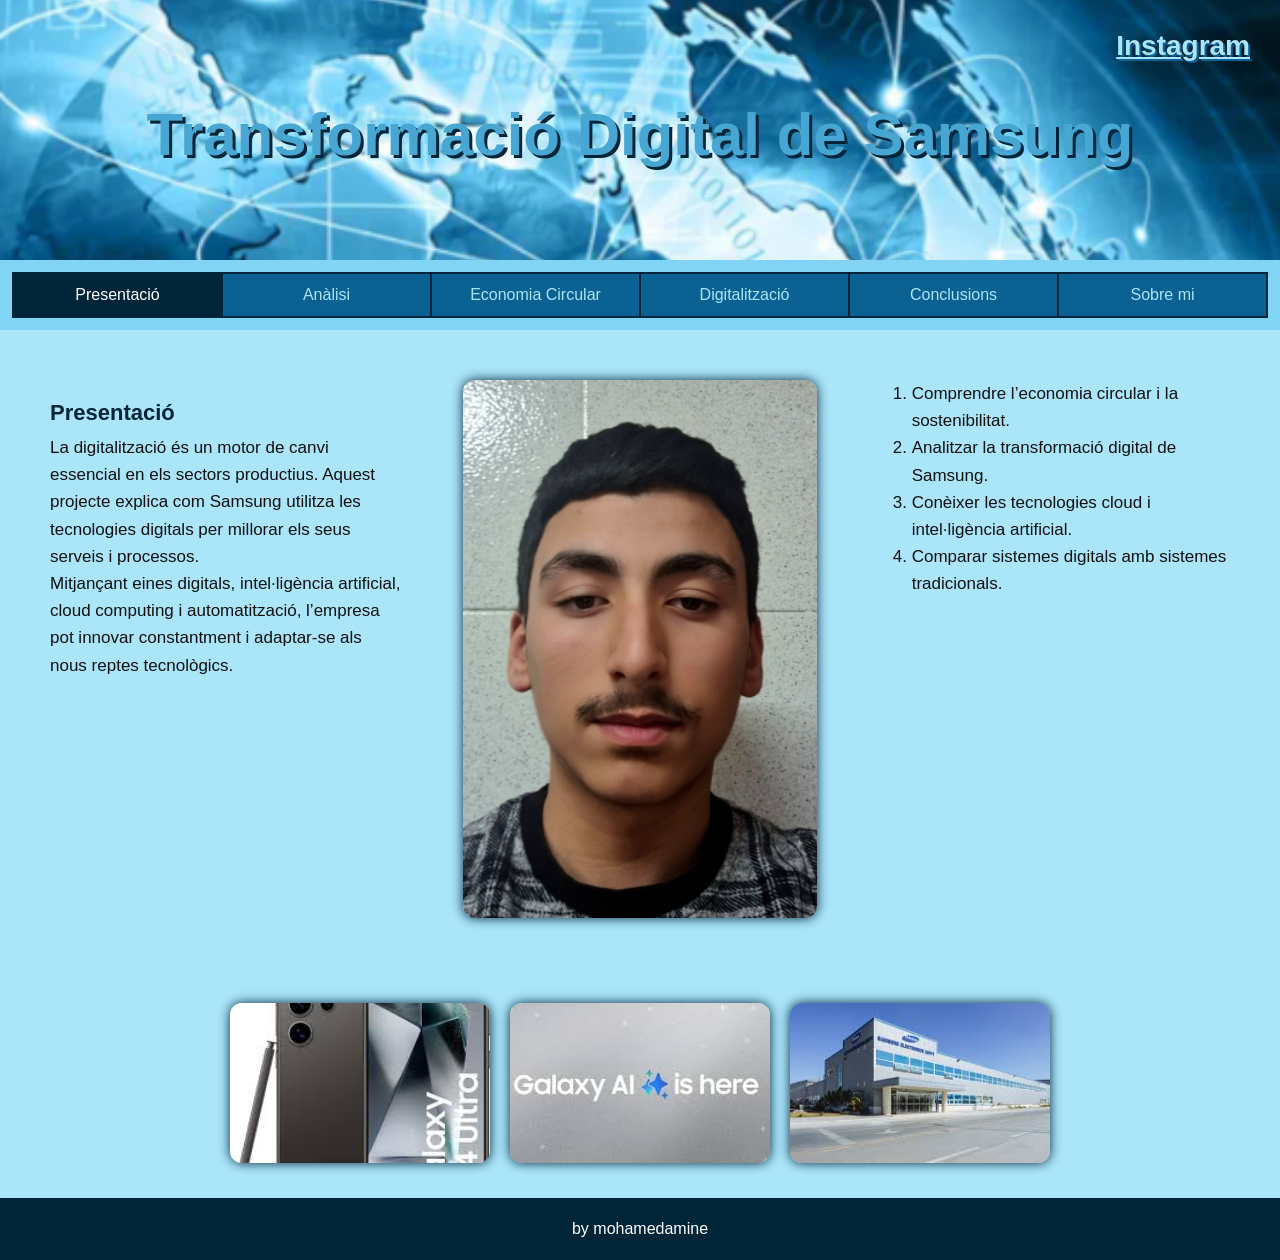
<file: index.html>
<!DOCTYPE html>
<html lang="ca">

<head>

	<title>Samsung</title>

	<meta charset="utf-8">

	<meta name="viewport"
		content="width=device-width, initial-scale=1">

	<link href="css/estils.css"
		type="text/css"
		rel="stylesheet">

</head>

<body>

	<header>

		<h4>
			<a href="https://www.instagram.com/ins_eugeni/"
				target="_blank">

				Instagram

			</a>
		</h4>

		<h2>
			Transformació Digital de Samsung
		</h2>

	</header>

	<section>

		<nav>

			<ul>

				<li class="active">
					<a href="index.html">
						Presentació
					</a>
				</li>

				<li>
					<a href="analisi.html">
						Anàlisi
					</a>
				</li>

				<li>
					<a href="economia-circular.html">
						Economia Circular
					</a>
				</li>

				<li>
					<a href="digitalitzacio.html">
						Digitalització
					</a>
				</li>

				<li>
					<a href="conclusions.html">
						Conclusions
					</a>
				</li>

				<li>
					<a href="sobremi.html">
						Sobre mi
					</a>
				</li>

			</ul>

		</nav>

		<article>

			<div class="fila">

				<div class="columna">

					<h3>
						Presentació
					</h3>

					<p>
						La digitalització és un motor de canvi essencial
						en els sectors productius.
						Aquest projecte explica com Samsung
						utilitza les tecnologies digitals
						per millorar els seus serveis i processos.
					</p>

					<p>
						Mitjançant eines digitals,
						intel·ligència artificial,
						cloud computing i automatització,
						l’empresa pot innovar constantment
						i adaptar-se als nous reptes tecnològics.
					</p>

				</div>

				<div class="columna">

					<img src="img/moha.png"
						alt="Mohamedamine">

				</div>

				<div class="columna">

					<ol>

						<li>
							Comprendre l’economia circular
							i la sostenibilitat.
						</li>

						<li>
							Analitzar la transformació digital
							de Samsung.
						</li>

						<li>
							Conèixer les tecnologies cloud
							i intel·ligència artificial.
						</li>

						<li>
							Comparar sistemes digitals
							amb sistemes tradicionals.
						</li>

					</ol>

				</div>

			</div>

		</article>

	</section>

	<div class="galeria">

		<img src="img/samsung phone.jpeg"
			alt="Samsung Phone">

		<img src="img/Samsung AI.jpeg"
			alt="Samsung AI">

		<img src="img/Samsung factory.jpeg"
			alt="Samsung Factory">

	</div>

	<footer>

		<p>
			by mohamedamine
		</p>

	</footer>

</body>

</html>
</file>
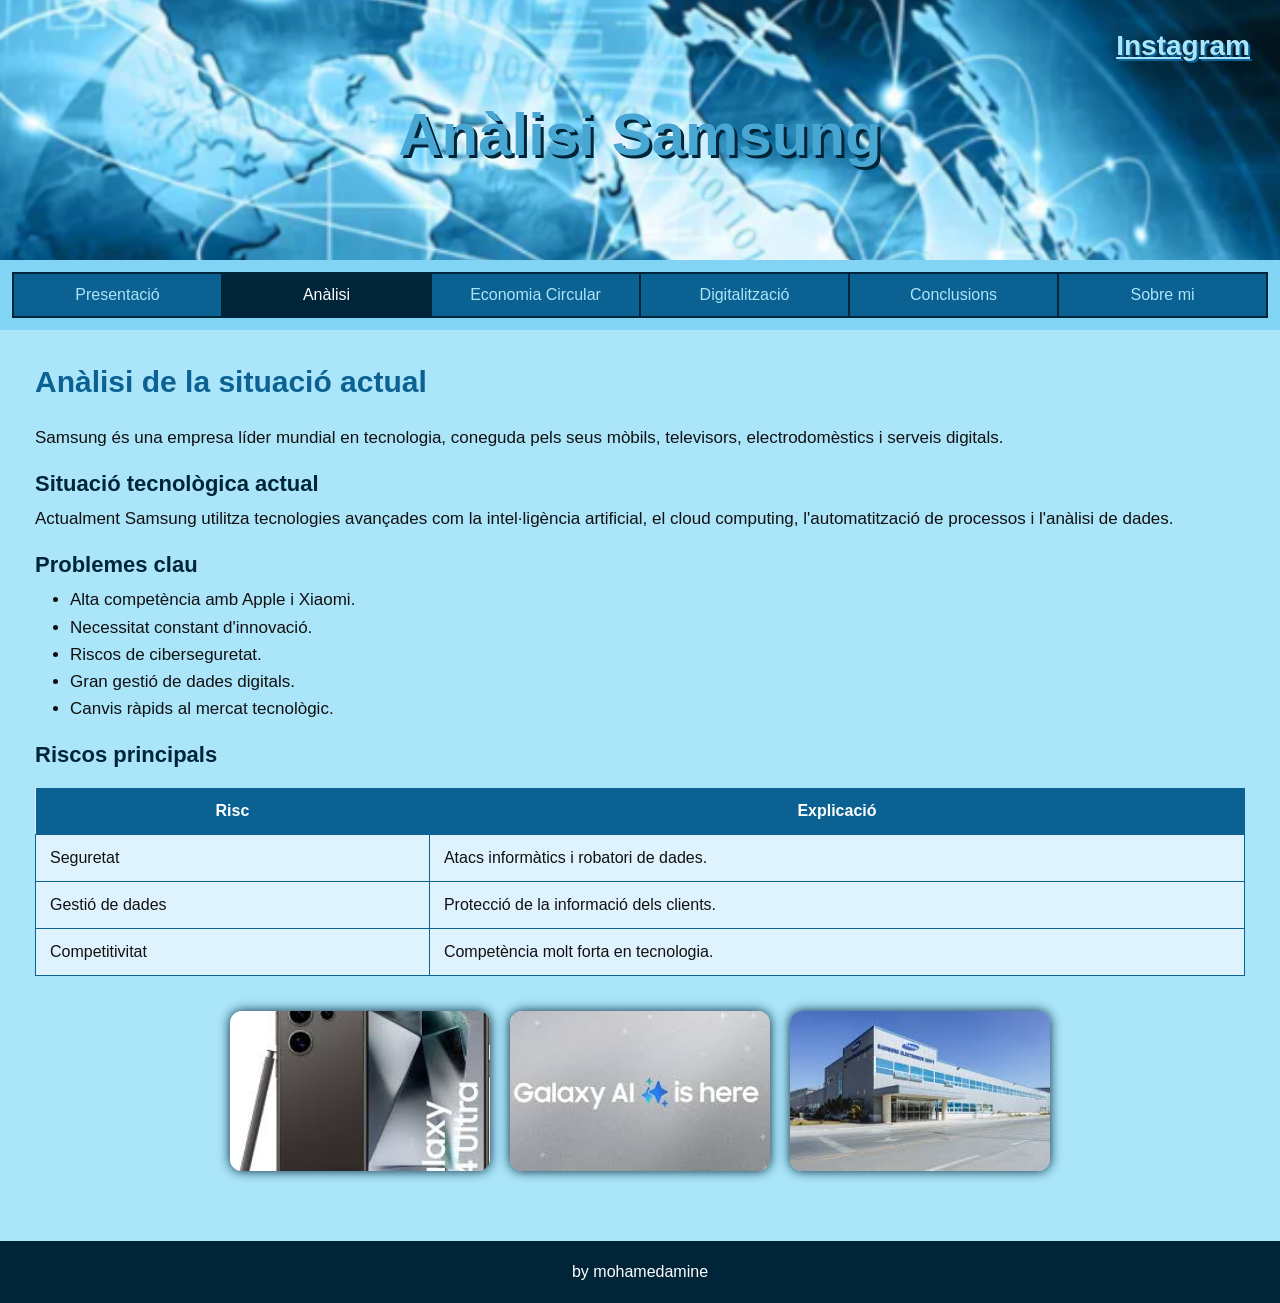
<file: analisi.html>
<!DOCTYPE html>
<html lang="ca">

<head>
	<title>Anàlisi Samsung</title>
	<meta charset="utf-8">
	<meta name="viewport" content="width=device-width, initial-scale=1">
	<link href="css/estils.css" type="text/css" rel="stylesheet">
</head>

<body>

	<header>
		<h4>
			<a href="https://www.instagram.com/ins_eugeni/" target="_blank">
				Instagram
			</a>
		</h4>

		<h2>Anàlisi Samsung</h2>
	</header>

	<section>

		<nav>

			<ul>
				<li><a href="index.html">Presentació</a></li>

				<li class="active">
					<a href="analisi.html">Anàlisi</a>
				</li>

				<li>
					<a href="economia-circular.html">
						Economia Circular
					</a>
				</li>

				<li>
					<a href="digitalitzacio.html">
						Digitalització
					</a>
				</li>

				<li>
					<a href="conclusions.html">
						Conclusions
					</a>
				</li>

				<li>
					<a href="sobremi.html">
						Sobre mi
					</a>
				</li>
			</ul>

		</nav>

		<article>

			<h2>Anàlisi de la situació actual</h2>

			<p>
				Samsung és una empresa líder mundial en tecnologia,
				coneguda pels seus mòbils, televisors,
				electrodomèstics i serveis digitals.
			</p>

			<h3>Situació tecnològica actual</h3>

			<p>
				Actualment Samsung utilitza tecnologies avançades
				com la intel·ligència artificial,
				el cloud computing,
				l'automatització de processos
				i l'anàlisi de dades.
			</p>

			<h3>Problemes clau</h3>

			<ul>
				<li>Alta competència amb Apple i Xiaomi.</li>

				<li>Necessitat constant d'innovació.</li>

				<li>Riscos de ciberseguretat.</li>

				<li>Gran gestió de dades digitals.</li>

				<li>Canvis ràpids al mercat tecnològic.</li>
			</ul>

			<h3>Riscos principals</h3>

			<table>

				<tr>
					<th>Risc</th>
					<th>Explicació</th>
				</tr>

				<tr>
					<td>Seguretat</td>

					<td>
						Atacs informàtics i robatori de dades.
					</td>
				</tr>

				<tr>
					<td>Gestió de dades</td>

					<td>
						Protecció de la informació dels clients.
					</td>
				</tr>

				<tr>
					<td>Competitivitat</td>

					<td>
						Competència molt forta en tecnologia.
					</td>
				</tr>

			</table>

			<div class="galeria">

				<img src="img/samsung phone.jpeg"
					alt="Samsung Phone">

				<img src="img/Samsung AI.jpeg"
					alt="Samsung AI">

				<img src="img/Samsung factory.jpeg"
					alt="Samsung Factory">

			</div>

		</article>

	</section>

	<footer>
		<p>by mohamedamine</p>
	</footer>

</body>

</html>
</file>
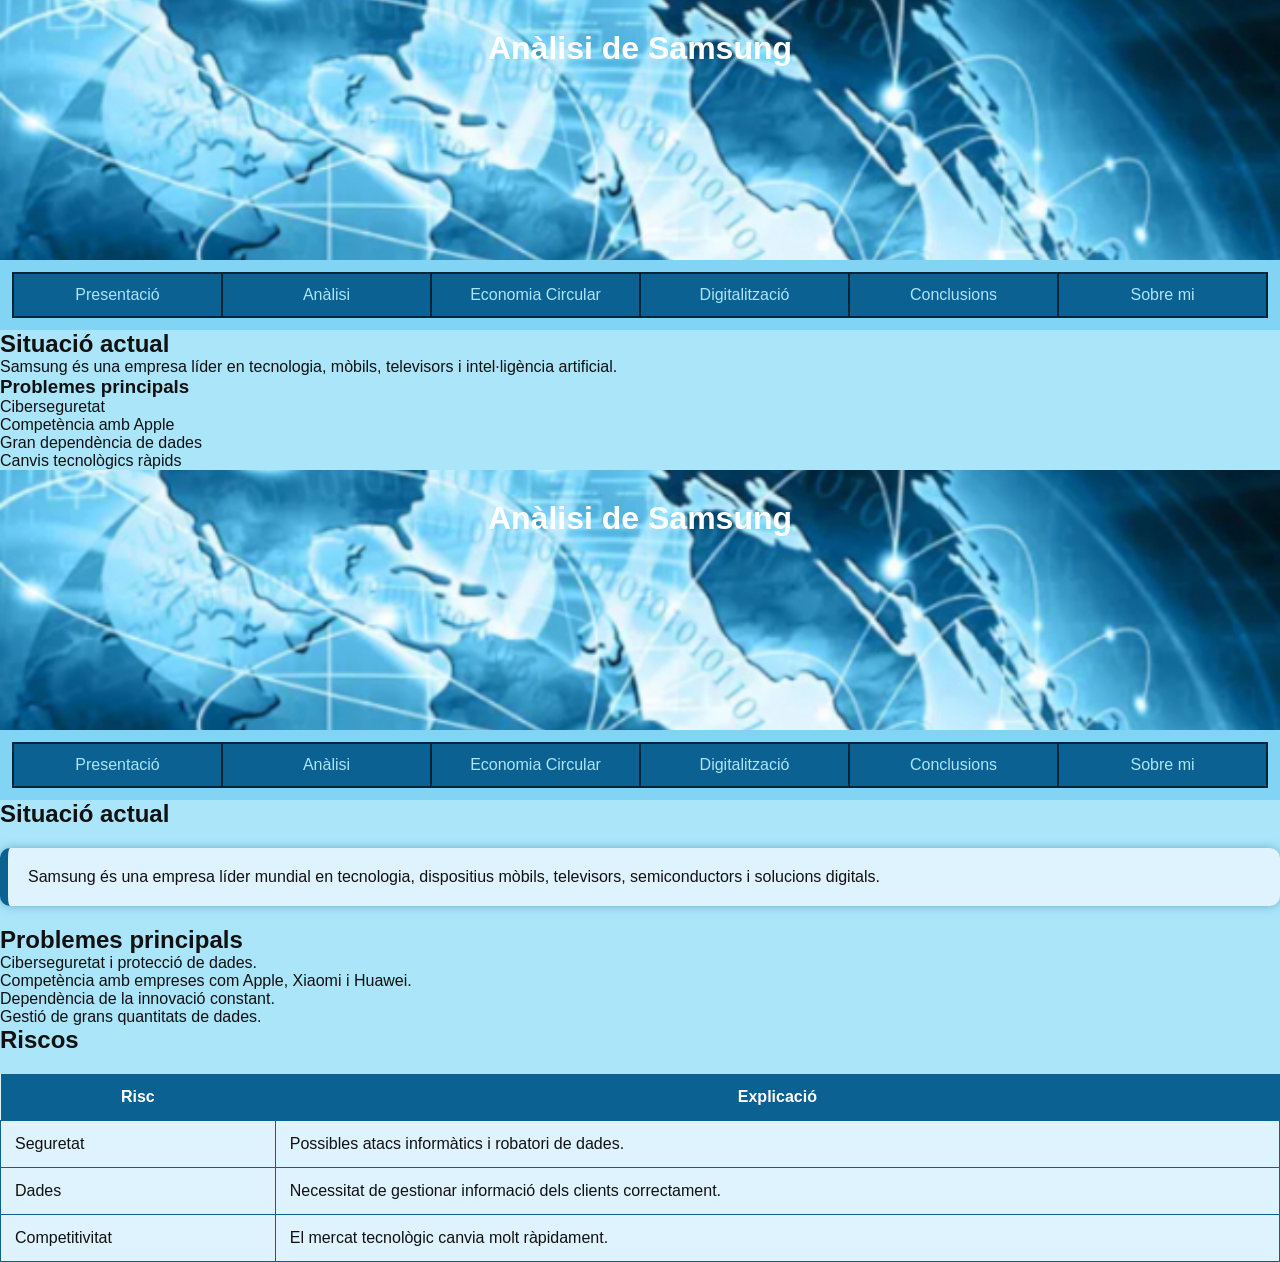
<file: analisi2.html>
<!DOCTYPE html>
<html lang="ca">

<head>
    <meta charset="UTF-8">
    <title>Anàlisi Samsung</title>
    <link rel="stylesheet" href="css/estils.css">
</head>

<body>

<header>
    <h1>Anàlisi de Samsung</h1>
</header>

<nav>
<ul>
<li><a href="index.html">Presentació</a></li>
<li><a href="analisi.html">Anàlisi</a></li>
<li><a href="economia-circular.html">Economia Circular</a></li>
<li><a href="digitalitzacio.html">Digitalització</a></li>
<li><a href="conclusions.html">Conclusions</a></li>
<li><a href="sobremi.html">Sobre mi</a></li>
</ul>
</nav>

<section>
<h2>Situació actual</h2>

<p>
Samsung és una empresa líder en tecnologia, mòbils,
televisors i intel·ligència artificial.
</p>

<h3>Problemes principals</h3>

<ul>
<li>Ciberseguretat</li>
<li>Competència amb Apple</li>
<li>Gran dependència de dades</li>
<li>Canvis tecnològics ràpids</li>
</ul>

</section>

</body>
</html>
<!DOCTYPE html>
<html lang="ca">
<head>
<meta charset="UTF-8">
<title>Anàlisi Samsung</title>
<link rel="stylesheet" href="css/estils.css">
</head>

<body>

<header>
<h1>Anàlisi de Samsung</h1>
</header>

<nav>
<ul>
<li><a href="index.html">Presentació</a></li>
<li><a href="analisi.html">Anàlisi</a></li>
<li><a href="economia-circular.html">Economia Circular</a></li>
<li><a href="digitalitzacio.html">Digitalització</a></li>
<li><a href="conclusions.html">Conclusions</a></li>
<li><a href="sobremi.html">Sobre mi</a></li>
</ul>
</nav>

<main>
<h2>Situació actual</h2>

<div class="card">
<p>Samsung és una empresa líder mundial en tecnologia, dispositius mòbils, televisors, semiconductors i solucions digitals.</p>
</div>

<h2>Problemes principals</h2>
<ul>
<li>Ciberseguretat i protecció de dades.</li>
<li>Competència amb empreses com Apple, Xiaomi i Huawei.</li>
<li>Dependència de la innovació constant.</li>
<li>Gestió de grans quantitats de dades.</li>
</ul>

<h2>Riscos</h2>
<table>
<tr>
<th>Risc</th>
<th>Explicació</th>
</tr>
<tr>
<td>Seguretat</td>
<td>Possibles atacs informàtics i robatori de dades.</td>
</tr>
<tr>
<td>Dades</td>
<td>Necessitat de gestionar informació dels clients correctament.</td>
</tr>
<tr>
<td>Competitivitat</td>
<td>El mercat tecnològic canvia molt ràpidament.</td>
</tr>
</table>
</main>

</body>
</html>
</file>
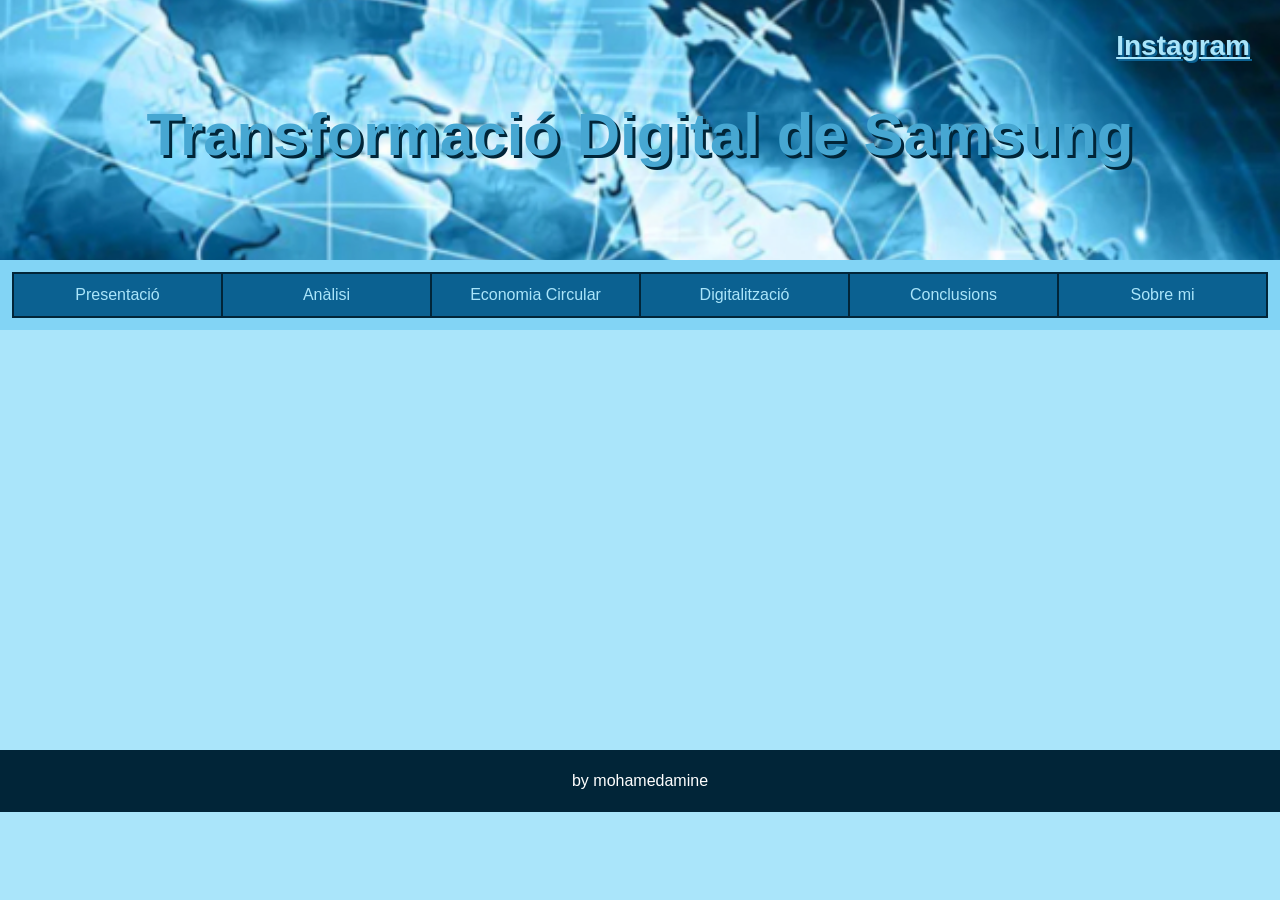
<file: base.html>
<!DOCTYPE html>
<html lang="ca">

<head>

	<title>Samsung</title>

	<meta charset="utf-8">

	<meta name="viewport"
		content="width=device-width, initial-scale=1">

	<link href="css/estils.css"
		type="text/css"
		rel="stylesheet">

</head>

<body>

	<header>

		<h4>
			<a href="https://www.instagram.com/ins_eugeni/"
				target="_blank">
				Instagram
			</a>
		</h4>

		<h2>
			Transformació Digital de Samsung
		</h2>

	</header>

	<section>

		<nav>

			<ul>

				<li>
					<a href="index.html">Presentació</a>
				</li>

				<li>
					<a href="analisi.html">Anàlisi</a>
				</li>

				<li>
					<a href="economia-circular.html">Economia Circular</a>
				</li>

				<li>
					<a href="digitalitzacio.html">Digitalització</a>
				</li>

				<li>
					<a href="conclusions.html">Conclusions</a>
				</li>

				<li>
					<a href="sobremi.html">Sobre mi</a>
				</li>

			</ul>

		</nav>

		<article>

			<!-- INICI CONTINGUT PÀGINA -->



			<!-- FINAL CONTINGUT PÀGINA -->

		</article>

	</section>

	<footer>
		<p>by mohamedamine</p>
	</footer>

</body>

</html>
</file>
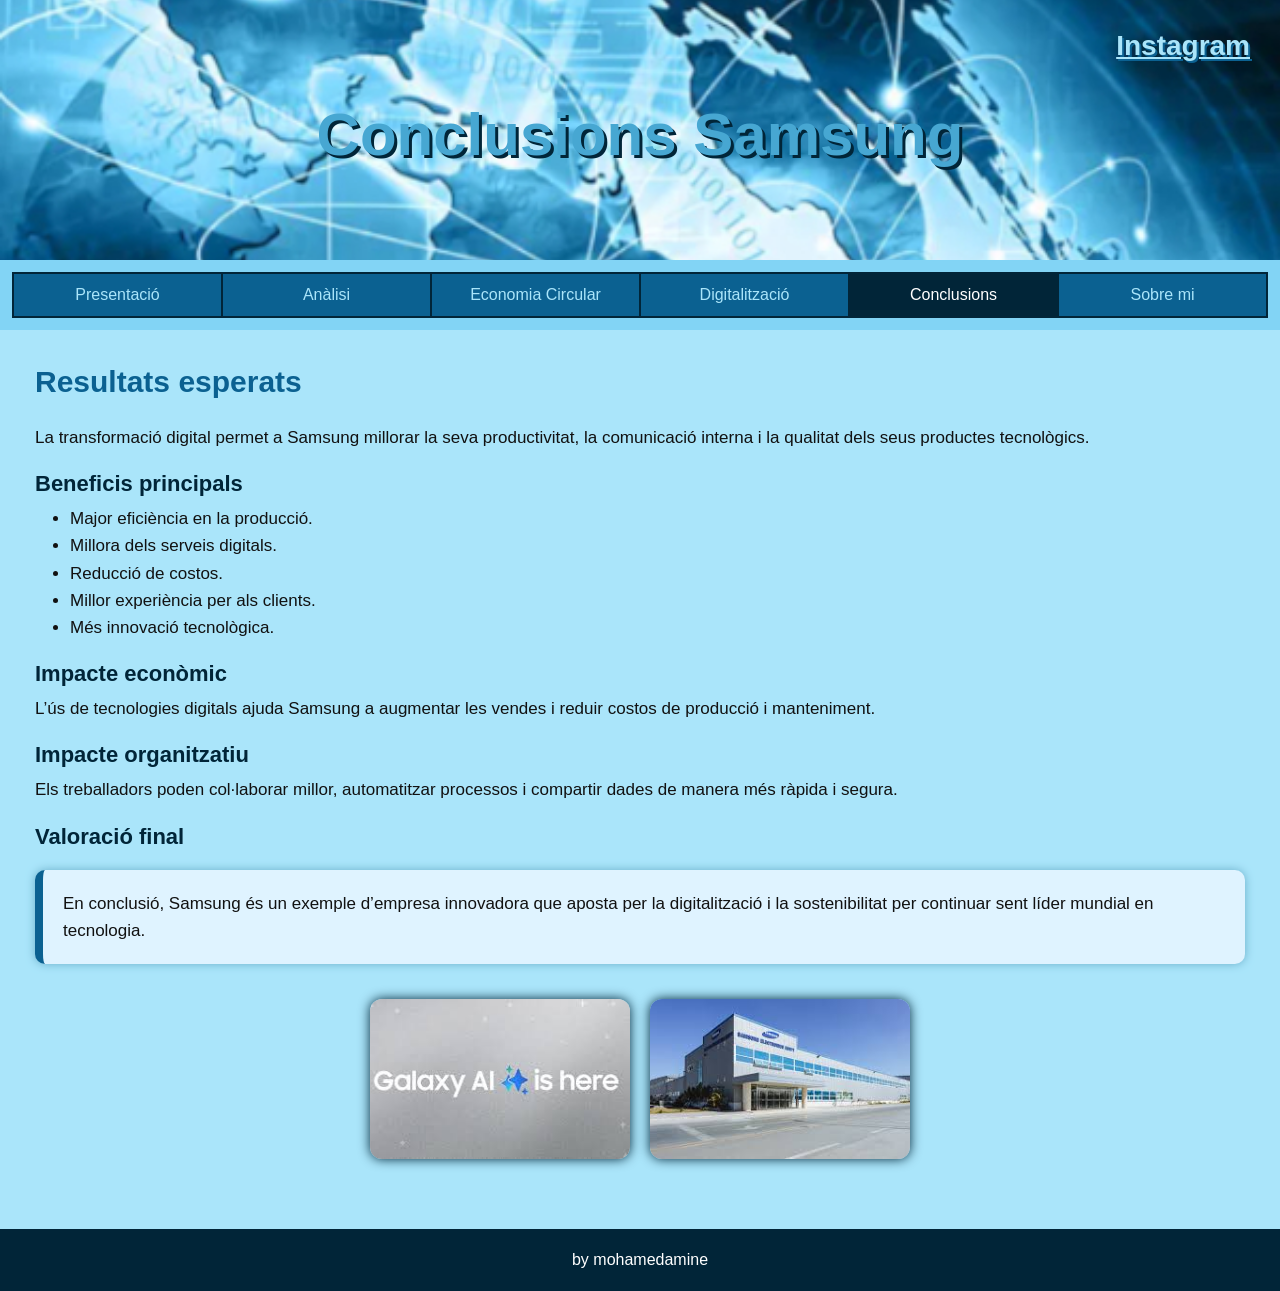
<file: conclusions.html>
<!DOCTYPE html>
<html lang="ca">

<head>
	<title>Conclusions Samsung</title>
	<meta charset="utf-8">
	<meta name="viewport" content="width=device-width, initial-scale=1">
	<link href="css/estils.css" type="text/css" rel="stylesheet">
</head>

<body>

	<header>

		<h4>
			<a href="https://www.instagram.com/ins_eugeni/" target="_blank">
				Instagram
			</a>
		</h4>

		<h2>Conclusions Samsung</h2>

	</header>

	<section>

		<nav>

			<ul>

				<li>
					<a href="index.html">Presentació</a>
				</li>

				<li>
					<a href="analisi.html">Anàlisi</a>
				</li>

				<li>
					<a href="economia-circular.html">
						Economia Circular
					</a>
				</li>

				<li>
					<a href="digitalitzacio.html">
						Digitalització
					</a>
				</li>

				<li class="active">
					<a href="conclusions.html">
						Conclusions
					</a>
				</li>

				<li>
					<a href="sobremi.html">
						Sobre mi
					</a>
				</li>

			</ul>

		</nav>

		<article>

			<h2>Resultats esperats</h2>

			<p>
				La transformació digital permet a Samsung
				millorar la seva productivitat,
				la comunicació interna i la qualitat
				dels seus productes tecnològics.
			</p>

			<h3>Beneficis principals</h3>

			<ul>

				<li>
					Major eficiència en la producció.
				</li>

				<li>
					Millora dels serveis digitals.
				</li>

				<li>
					Reducció de costos.
				</li>

				<li>
					Millor experiència per als clients.
				</li>

				<li>
					Més innovació tecnològica.
				</li>

			</ul>

			<h3>Impacte econòmic</h3>

			<p>
				L’ús de tecnologies digitals ajuda Samsung
				a augmentar les vendes i reduir costos
				de producció i manteniment.
			</p>

			<h3>Impacte organitzatiu</h3>

			<p>
				Els treballadors poden col·laborar millor,
				automatitzar processos i compartir dades
				de manera més ràpida i segura.
			</p>

			<h3>Valoració final</h3>

			<div class="card">

				<p>
					En conclusió, Samsung és un exemple
					d’empresa innovadora que aposta
					per la digitalització i la sostenibilitat
					per continuar sent líder mundial
					en tecnologia.
				</p>

			</div>

			<div class="galeria">

				<img src="img/Samsung AI.jpeg"
					alt="Samsung AI">

				<img src="img/Samsung factory.jpeg"
					alt="Samsung Factory">

			</div>

		</article>

	</section>

	<footer>
		<p>by mohamedamine</p>
	</footer>

</body>

</html>
</file>
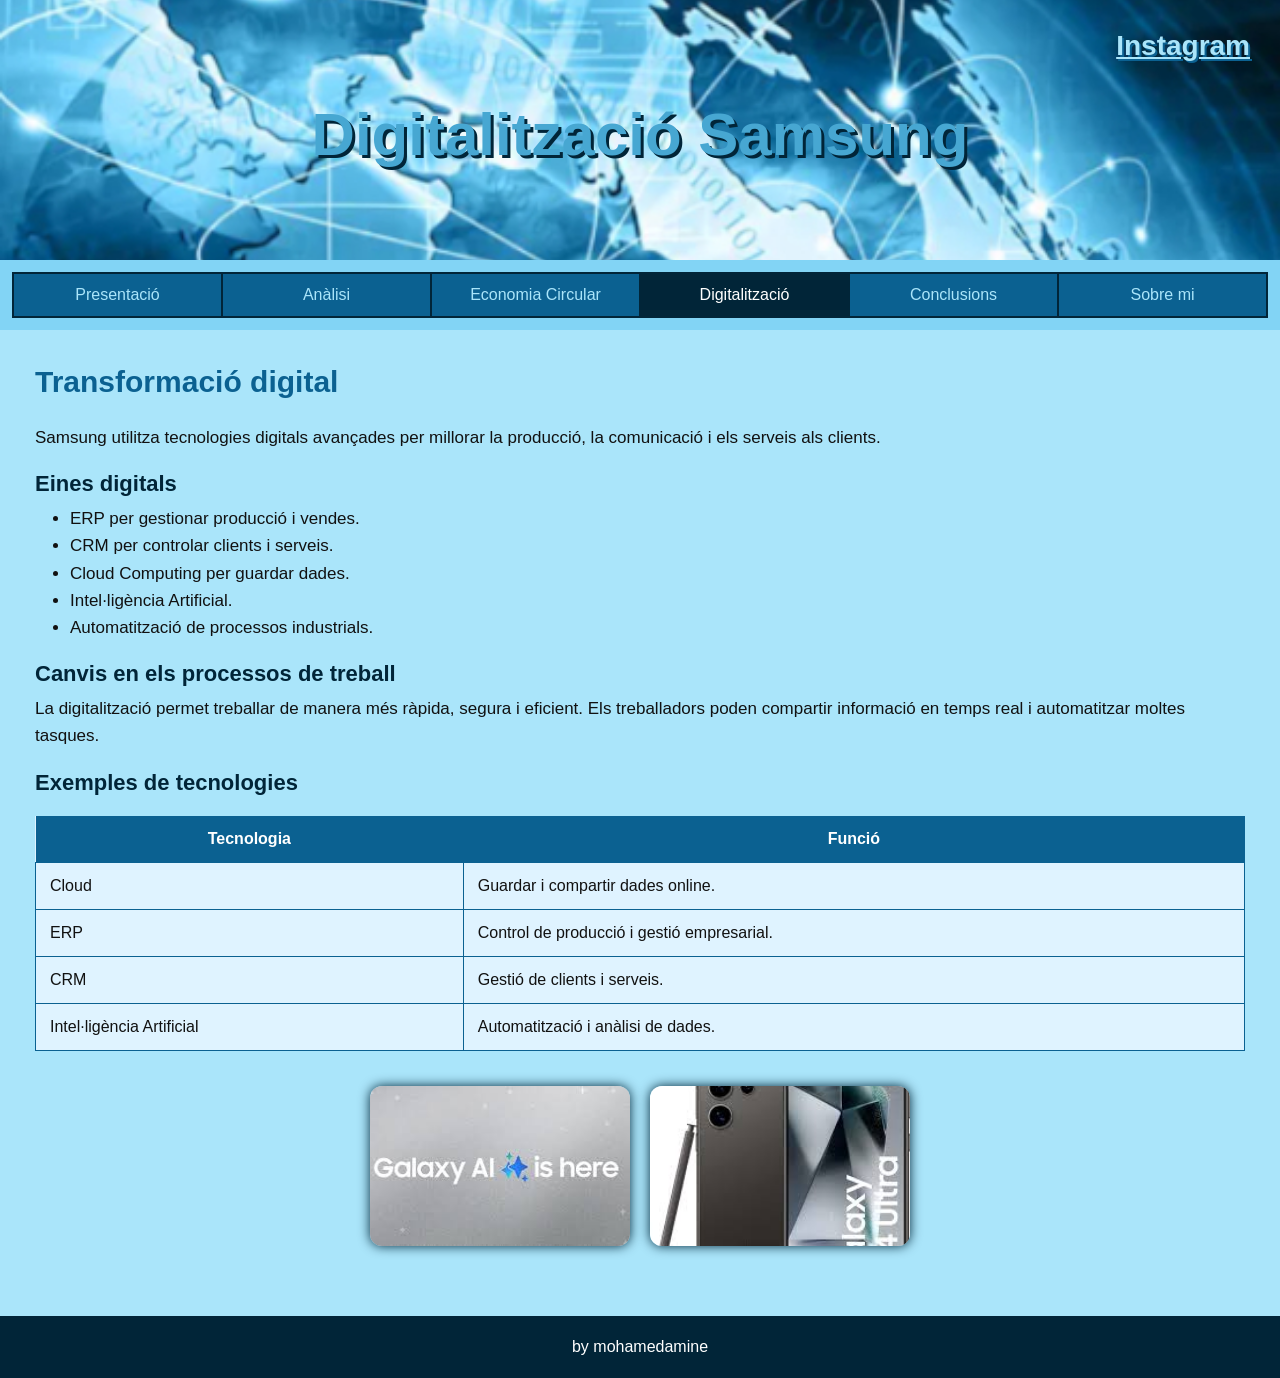
<file: digitalitzacio.html>
<!DOCTYPE html>
<html lang="ca">

<head>
	<title>Digitalització Samsung</title>
	<meta charset="utf-8">
	<meta name="viewport" content="width=device-width, initial-scale=1">
	<link href="css/estils.css" type="text/css" rel="stylesheet">
</head>

<body>

	<header>

		<h4>
			<a href="https://www.instagram.com/ins_eugeni/" target="_blank">
				Instagram
			</a>
		</h4>

		<h2>Digitalització Samsung</h2>

	</header>

	<section>

		<nav>

			<ul>

				<li>
					<a href="index.html">Presentació</a>
				</li>

				<li>
					<a href="analisi.html">Anàlisi</a>
				</li>

				<li>
					<a href="economia-circular.html">
						Economia Circular
					</a>
				</li>

				<li class="active">
					<a href="digitalitzacio.html">
						Digitalització
					</a>
				</li>

				<li>
					<a href="conclusions.html">
						Conclusions
					</a>
				</li>

				<li>
					<a href="sobremi.html">
						Sobre mi
					</a>
				</li>

			</ul>

		</nav>

		<article>

			<h2>Transformació digital</h2>

			<p>
				Samsung utilitza tecnologies digitals avançades
				per millorar la producció, la comunicació
				i els serveis als clients.
			</p>

			<h3>Eines digitals</h3>

			<ul>

				<li>
					ERP per gestionar producció i vendes.
				</li>

				<li>
					CRM per controlar clients i serveis.
				</li>

				<li>
					Cloud Computing per guardar dades.
				</li>

				<li>
					Intel·ligència Artificial.
				</li>

				<li>
					Automatització de processos industrials.
				</li>

			</ul>

			<h3>Canvis en els processos de treball</h3>

			<p>
				La digitalització permet treballar de manera
				més ràpida, segura i eficient.
				Els treballadors poden compartir informació
				en temps real i automatitzar moltes tasques.
			</p>

			<h3>Exemples de tecnologies</h3>

			<table>

				<tr>
					<th>Tecnologia</th>
					<th>Funció</th>
				</tr>

				<tr>
					<td>Cloud</td>
					<td>Guardar i compartir dades online.</td>
				</tr>

				<tr>
					<td>ERP</td>
					<td>Control de producció i gestió empresarial.</td>
				</tr>

				<tr>
					<td>CRM</td>
					<td>Gestió de clients i serveis.</td>
				</tr>

				<tr>
					<td>Intel·ligència Artificial</td>
					<td>Automatització i anàlisi de dades.</td>
				</tr>

			</table>

			<div class="galeria">

				<img src="img/Samsung AI.jpeg"
					alt="Samsung AI">

				<img src="img/samsung phone.jpeg"
					alt="Samsung Phone">

			</div>

		</article>

	</section>

	<footer>
		<p>by mohamedamine</p>
	</footer>

</body>

</html>
</file>
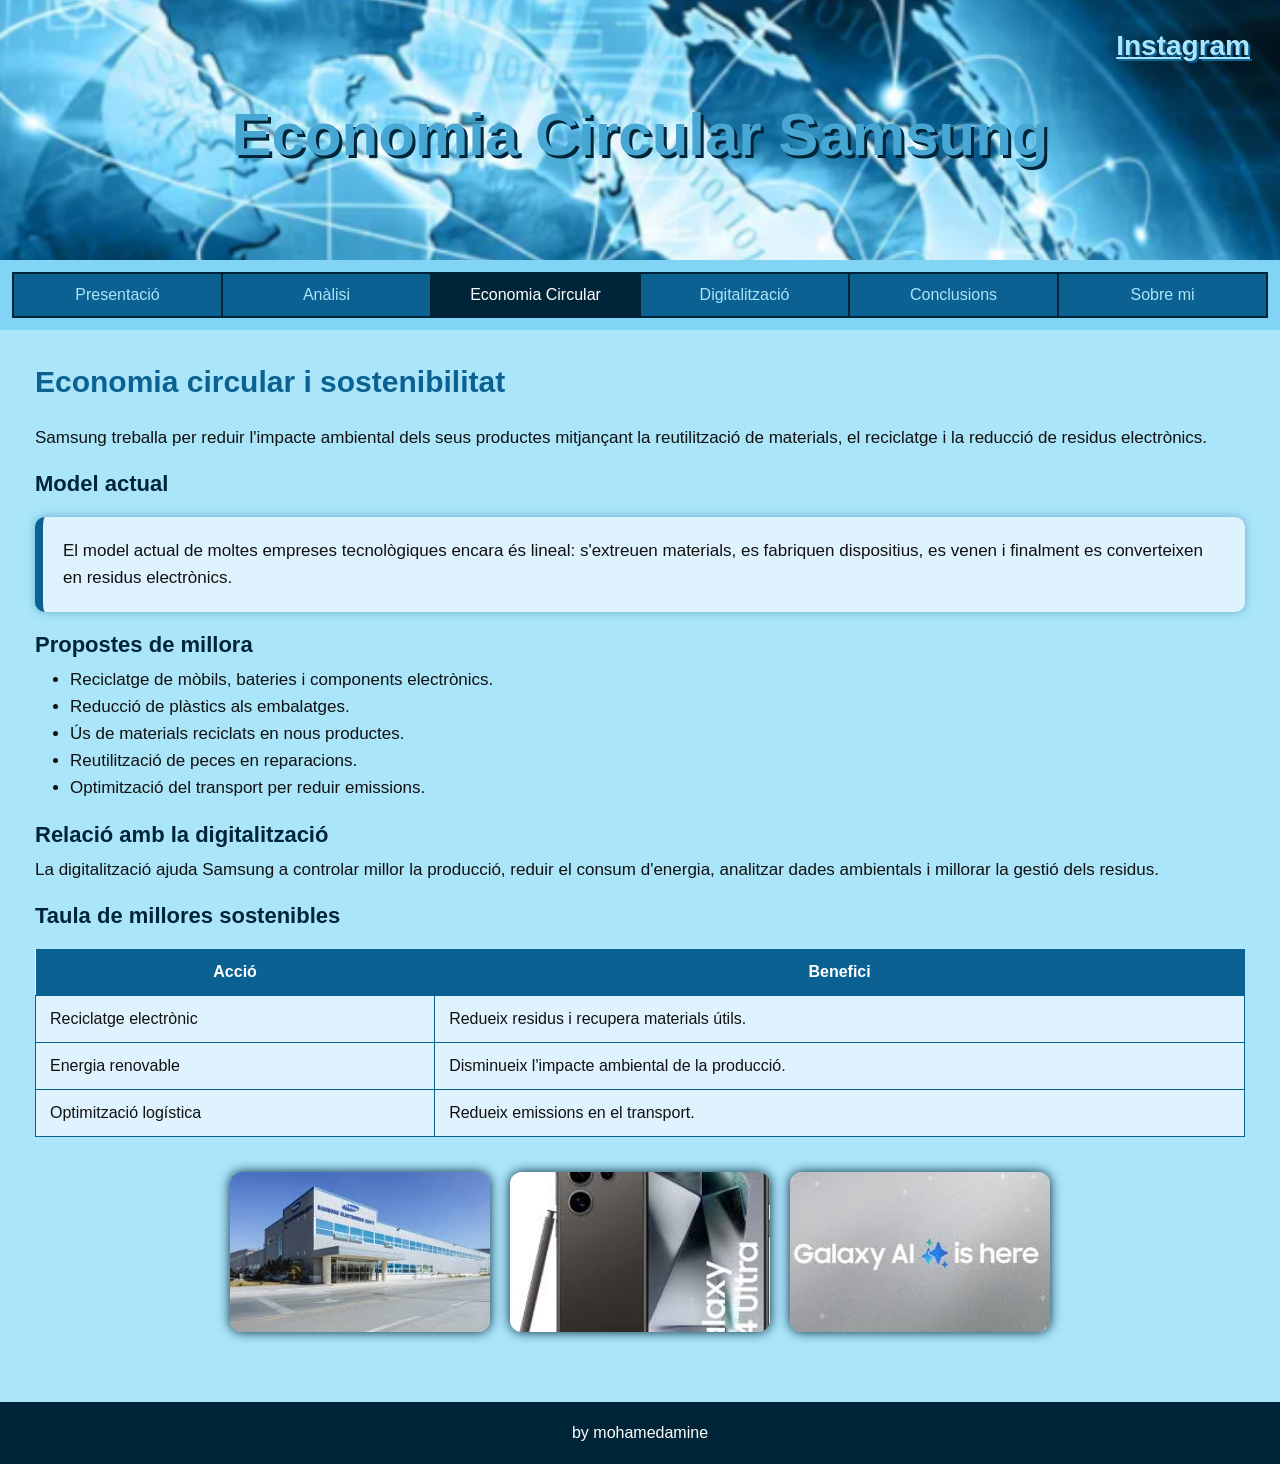
<file: economia-circular.html>
<!DOCTYPE html>
<html lang="ca">

<head>
	<title>Economia Circular Samsung</title>
	<meta charset="utf-8">
	<meta name="viewport" content="width=device-width, initial-scale=1">
	<link href="css/estils.css" type="text/css" rel="stylesheet">
</head>

<body>

	<header>
		<h4>
			<a href="https://www.instagram.com/ins_eugeni/" target="_blank">
				Instagram
			</a>
		</h4>

		<h2>Economia Circular Samsung</h2>
	</header>

	<section>

		<nav>
			<ul>
				<li><a href="index.html">Presentació</a></li>
				<li><a href="analisi.html">Anàlisi</a></li>
				<li class="active"><a href="economia-circular.html">Economia Circular</a></li>
				<li><a href="digitalitzacio.html">Digitalització</a></li>
				<li><a href="conclusions.html">Conclusions</a></li>
				<li><a href="sobremi.html">Sobre mi</a></li>
			</ul>
		</nav>

		<article>

			<h2>Economia circular i sostenibilitat</h2>

			<p>
				Samsung treballa per reduir l'impacte ambiental dels seus productes
				mitjançant la reutilització de materials, el reciclatge i la reducció
				de residus electrònics.
			</p>

			<h3>Model actual</h3>

			<div class="card">
				<p>
					El model actual de moltes empreses tecnològiques encara és lineal:
					s'extreuen materials, es fabriquen dispositius, es venen i finalment
					es converteixen en residus electrònics.
				</p>
			</div>

			<h3>Propostes de millora</h3>

			<ul>
				<li>Reciclatge de mòbils, bateries i components electrònics.</li>
				<li>Reducció de plàstics als embalatges.</li>
				<li>Ús de materials reciclats en nous productes.</li>
				<li>Reutilització de peces en reparacions.</li>
				<li>Optimització del transport per reduir emissions.</li>
			</ul>

			<h3>Relació amb la digitalització</h3>

			<p>
				La digitalització ajuda Samsung a controlar millor la producció,
				reduir el consum d'energia, analitzar dades ambientals i millorar
				la gestió dels residus.
			</p>

			<h3>Taula de millores sostenibles</h3>

			<table>
				<tr>
					<th>Acció</th>
					<th>Benefici</th>
				</tr>

				<tr>
					<td>Reciclatge electrònic</td>
					<td>Redueix residus i recupera materials útils.</td>
				</tr>

				<tr>
					<td>Energia renovable</td>
					<td>Disminueix l'impacte ambiental de la producció.</td>
				</tr>

				<tr>
					<td>Optimització logística</td>
					<td>Redueix emissions en el transport.</td>
				</tr>
			</table>

			<div class="galeria">
				<img src="img/Samsung factory.jpeg" alt="Fàbrica Samsung">
				<img src="img/samsung phone.jpeg" alt="Telèfon Samsung">
				<img src="img/Samsung AI.jpeg" alt="Intel·ligència Artificial Samsung">
			</div>

		</article>

	</section>

	<footer>
		<p>by mohamedamine</p>
	</footer>

</body>

</html>
</file>
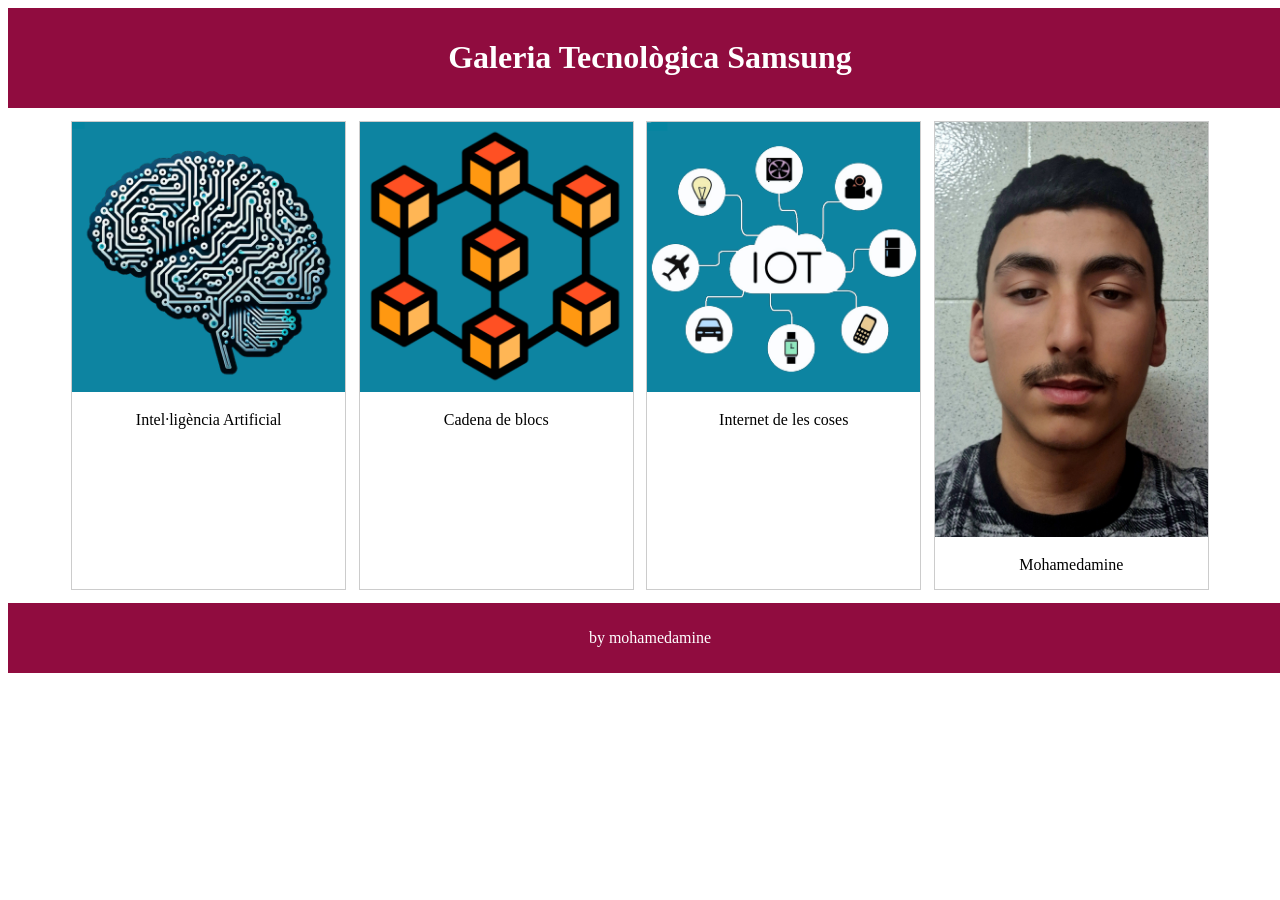
<file: galeria.html>
<!DOCTYPE html>
<html lang="ca">

<head>

	<title>Galeria Samsung</title>

	<meta charset="utf-8">

	<meta name="viewport"
		content="width=device-width, initial-scale=1">

	<link rel="stylesheet"
		href="css/galeria.css">

</head>

<body>

	<header>

		<h1>
			Galeria Tecnològica Samsung
		</h1>

	</header>

	<div class="container">

		<div class="gallery">

			<a href="https://ca.wikipedia.org/wiki/Intel%C2%B7lig%C3%A8ncia_artificial"
				target="_blank">

				<img src="img/IA.png"
					alt="Intel·ligència Artificial">

			</a>

			<div class="desc">
				Intel·ligència Artificial
			</div>

		</div>

		<div class="gallery">

			<a href="https://ca.wikipedia.org/wiki/Cadena_de_blocs"
				target="_blank">

				<img src="img/blockchain.png"
					alt="Blockchain">

			</a>

			<div class="desc">
				Cadena de blocs
			</div>

		</div>

		<div class="gallery">

			<a href="https://ca.wikipedia.org/wiki/Internet_de_les_coses"
				target="_blank">

				<img src="img/IOT.png"
					alt="IOT">

			</a>

			<div class="desc">
				Internet de les coses
			</div>

		</div>

		<div class="gallery">

			<a href="https://ca.wikipedia.org/wiki/Rob%C3%B2tica"
				target="_blank">

				<img src="img/moha.png"
					alt="Mohamed">

			</a>

			<div class="desc">
				Mohamedamine
			</div>

		</div>

	</div>

	<footer>

		<p>
			by mohamedamine
		</p>

	</footer>

</body>

</html>
</file>
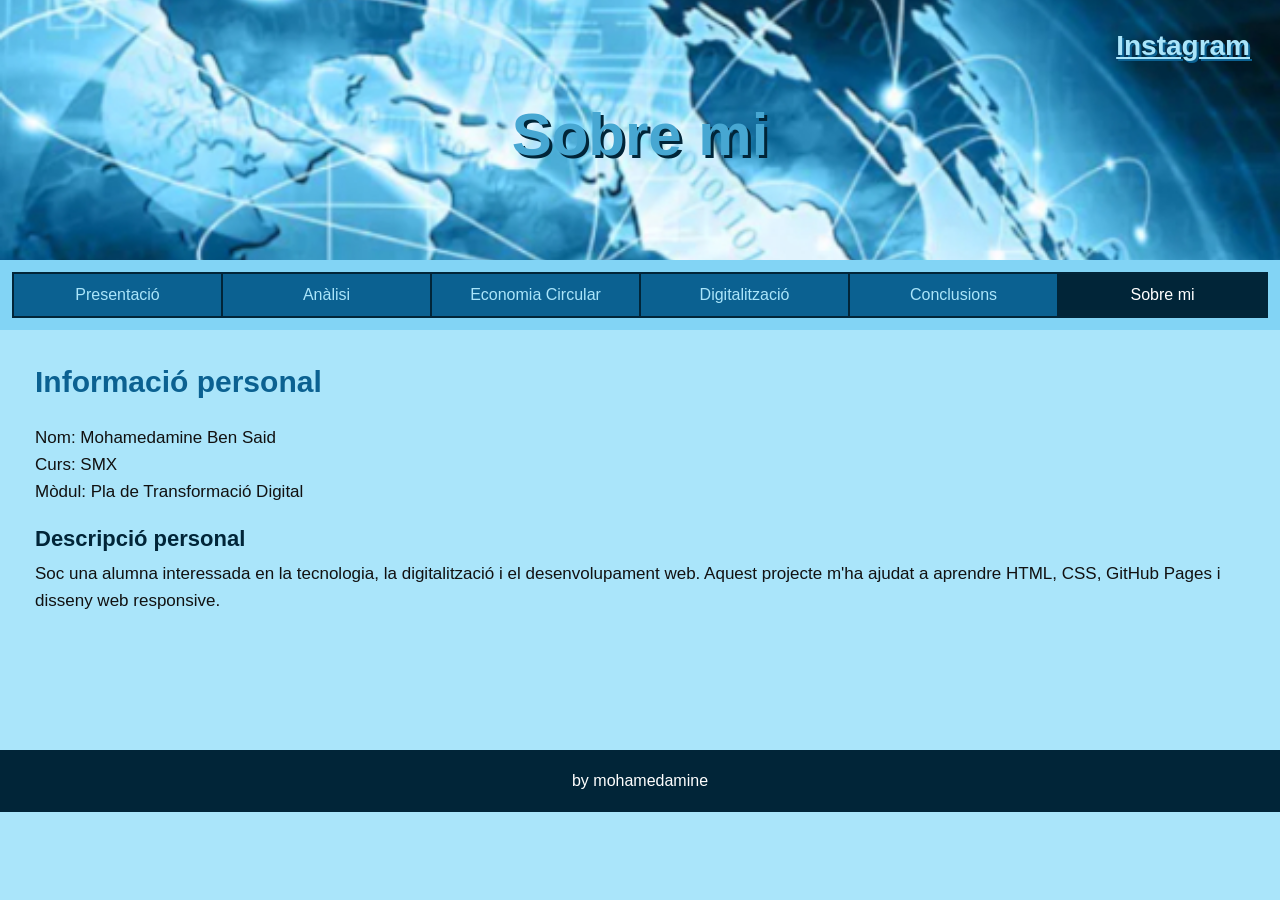
<file: sobremi.html>
<!DOCTYPE html>
<html lang="ca">

<head>
	<title>Sobre mi</title>
	<meta charset="utf-8">
	<meta name="viewport" content="width=device-width, initial-scale=1">
	<link href="css/estils.css" type="text/css" rel="stylesheet">
</head>

<body>

	<header>
		<h4>
			<a href="https://www.instagram.com/ins_eugeni/" target="_blank">
				Instagram
			</a>
		</h4>

		<h2>Sobre mi</h2>
	</header>

	<section>

		<nav>

			<ul>

				<li>
					<a href="index.html">Presentació</a>
				</li>

				<li>
					<a href="analisi.html">Anàlisi</a>
				</li>

				<li>
					<a href="economia-circular.html">
						Economia Circular
					</a>
				</li>

				<li>
					<a href="digitalitzacio.html">
						Digitalització
					</a>
				</li>

				<li>
					<a href="conclusions.html">
						Conclusions
					</a>
				</li>

				<li class="active">
					<a href="sobremi.html">
						Sobre mi
					</a>
				</li>

			</ul>

		</nav>

		<article>

			<h2>Informació personal</h2>

			<p>
				Nom: Mohamedamine Ben Said
			</p>

			<p>
				Curs: SMX
			</p>

			<p>
				Mòdul: Pla de Transformació Digital
			</p>

			<h3>Descripció personal</h3>

			<p>
				Soc una alumna interessada en la tecnologia,
				la digitalització i el desenvolupament web.
				Aquest projecte m'ha ajudat a aprendre HTML,
				CSS, GitHub Pages i disseny web responsive.
			</p>


		</article>

	</section>

	<footer>
		<p>by mohamedamine</p>
	</footer>

</body>

</html>
</file>
<file: css/estils.css>
/* COLORS
#012538 - prussian blue
#0B6191 - lapis lazuli
#47A7D2 - picton blue
#82D4F5 - pale azure
#AAE5FA - non photo blue
*/

* {
	margin: 0;
	padding: 0;
	box-sizing: border-box;
}

body {
	font-family: Arial, Helvetica, sans-serif;
	background-color: #AAE5FA;
	color: #111;
}

/* HEADER */
header {
	background-color: #012538;
	background-image: url("../css/background.jpg");
	background-size: cover;
	background-position: center;
	min-height: 260px;
	padding: 30px;
	text-align: center;
	color: white;
}

header h2 {
	margin-top: 70px;
	font-size: 60px;
	color: #47A7D2;
	text-shadow: 3px 3px #012538;
}

header h4 {
	float: right;
	font-size: 28px;
}

header h4 a {
	color: #AAE5FA;
	text-shadow: 2px 2px #0B6191;
}

/* MENU */
nav {
	background-color: #82D4F5;
	padding: 12px;
}

nav ul {
	list-style: none;
	display: flex;
	justify-content: center;
	flex-wrap: wrap;
	background-color: #0B6191;
	border: 1px solid #012538;
}

nav li {
	flex: 1;
	text-align: center;
	border: 1px solid #012538;
	min-width: 140px;
}

nav a {
	display: block;
	color: #AAE5FA;
	text-decoration: none;
	padding: 12px;
	transition: 0.3s;
}

nav a:hover,
nav .active a {
	background-color: #012538;
	color: white;
}

/* CONTENT */
article {
	background-color: #AAE5FA;
	padding: 35px;
	min-height: 420px;
}

article h2 {
	color: #0B6191;
	margin-bottom: 25px;
	font-size: 30px;
}

article h3 {
	color: #012538;
	margin-top: 20px;
	margin-bottom: 8px;
	font-size: 22px;
}

article p,
article li {
	font-size: 17px;
	line-height: 1.6;
}

article ul,
article ol {
	margin-left: 35px;
}

/* COLUMNS */
.fila {
	display: flex;
	gap: 30px;
	flex-wrap: wrap;
	align-items: flex-start;
}

.columna {
	flex: 1;
	min-width: 260px;
	padding: 15px;
}

.columna img {
	width: 100%;
	max-width: 360px;
	display: block;
	margin: auto;
	border-radius: 12px;
	box-shadow: 0 0 12px #012538;
}

/* CARD */
.card {
	background-color: #dff3ff;
	padding: 20px;
	margin: 20px 0;
	border-left: 8px solid #0B6191;
	border-radius: 10px;
	box-shadow: 0 0 10px #6aaec9;
}

/* TABLE */
table {
	width: 100%;
	border-collapse: collapse;
	margin-top: 20px;
	background-color: #dff3ff;
}

th {
	background-color: #0B6191;
	color: white;
	padding: 14px;
}

td {
	padding: 14px;
	border: 1px solid #0B6191;
}

/* GALLERY */
.galeria {
	display: flex;
	justify-content: center;
	gap: 20px;
	margin: 35px auto;
	flex-wrap: wrap;
}

.galeria img {
	width: 260px;
	height: 160px;
	object-fit: cover;
	border-radius: 12px;
	box-shadow: 0 0 12px #012538;
	transition: 0.3s;
}

.galeria img:hover {
	transform: scale(1.05);
}

/* FOOTER */
footer {
	background-color: #012538;
	color: white;
	text-align: center;
	padding: 22px;
}

/* RESPONSIVE */
@media (max-width: 600px) {

	header {
		min-height: 180px;
		padding: 15px;
	}

	header h2 {
		margin-top: 45px;
		font-size: 34px;
	}

	header h4 {
		float: none;
		font-size: 22px;
	}

	nav ul {
		flex-direction: column;
	}

	article {
		padding: 20px;
	}

	.fila {
		flex-direction: column;
	}

	.galeria img {
		width: 90%;
		height: 180px;
	}
}
</file>
<file: css/galeria.css>
body {
	display: flex;
	flex-direction: column;
}
header,
footer {
	background-color: #900C3F;
	color: white;
	text-align: center;
	padding: 10px;
	margin: auto;
	width: 100%;
}
div.container {
	width: 90%;
	margin: 1%;
	margin-left: auto;
	margin-right: auto;
	flex: 1;/* Fa que el container ocupi l'espai restant i empenyi el footer cap avall */
	display: flex;
	flex-wrap: wrap;
	justify-content: space-between;	
}
div.gallery {
	border: 1px solid #ccc;
	width: 24%;
}
div.gallery:hover {
	border: 2px solid yellowgreen;
}
div.gallery img {
	width: 100%;
	height: auto;
}
div.desc {
	padding: 15px;
	text-align: center;
}
@media screen and (max-width: 600px) {
	div.gallery {
		width: 48%;
		margin: 0;
	}
}
</file>
